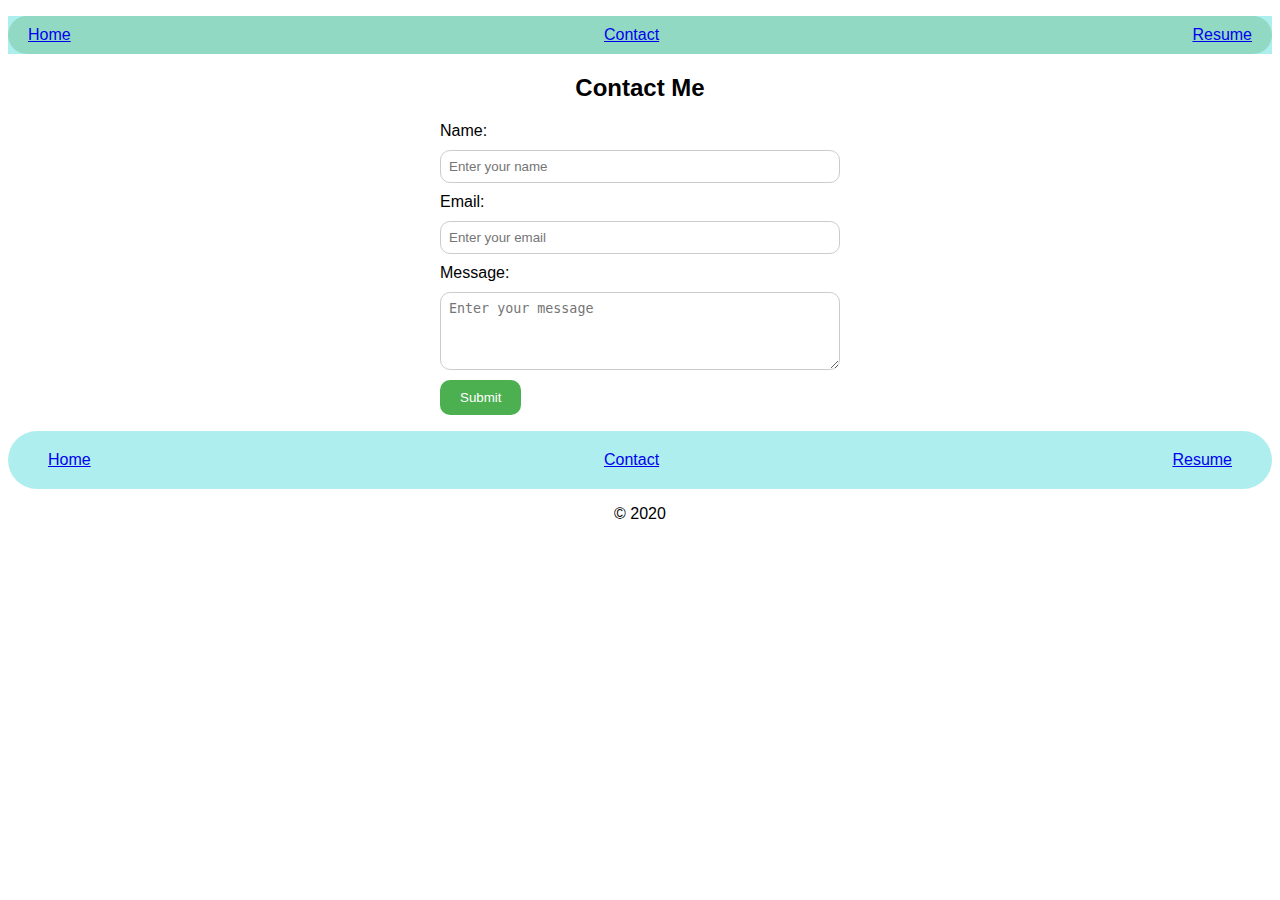
<file: contact.html>
<!DOCTYPE html>
<html lang="en">
<head>
    <meta charset="UTF-8">
    <meta name="viewport" content="width=device-width, initial-scale=1.0">
    <title>Portfolio</title>
    <link rel="stylesheet" href="./style.css">
</head>
<body>
    <!-- nav link -->
    <nav class="navlink"><ul>
        <li><a href="index.html">Home</a></li>
        <li><a href="contact.html">Contact</a></li>
        <li><a href="contact.html">Resume</a></li>
    </ul></nav>
    <h2 class="contact">Contact Me</h2>
    <form action="#" method="post">
        <label for="name">Name:</label>
        <input type="text" id="name" name="name" required placeholder="Enter your name">

        <label for="email">Email:</label>
        <input type="text" id="email" name="email" required placeholder="Enter your email">

        <label for="message">Message:</label>
        <textarea id="message" name="message" rows="4" required placeholder="Enter your message"></textarea>

        <input type="submit" value="Submit">
    </form>
   



    <ul class="nav-link2">
        <li><a href="index.html">Home</a> 
        </li>
        <li><a href="contact.html">Contact</a>
        </li>
        <li ><a href="contact.html">Resume</a></li>
    </ul>
<!-- footer -->
    <footer>


        <p>&copy; 2020</footer>
            <!-- end of footer -->
</body>
</html>
</file>
<file: style.css>
body{
    font-family: sans-serif, Arial, Helvetica;
}
#projects{
    display: flex;
    flex-wrap: wrap;
}
#projects >div{
    background-color: antiquewhite;
    font-size: 20px;
    margin: 20px;
    padding: 20px;
    width: 200px;
}

.navlink > ul , .navlink > li {
    display: flex;
    flex-wrap: wrap;
    justify-content: space-between;
    list-style: none;
    padding: 10px 20px; /* Adjust padding to create space inside the button */
    margin: 10px solid blue;
    background-color: #45a05344;
    color: white;
    border: 2px ;
    border-radius: 40px;
    /* Add a red border to create button-like appearance */
    cursor: context-menu; /* Change cursor to pointer on hover to indicate interactivity */
    list-style: none;
}


.navlink,ul,li:hover {
    background-color: blue; /* Change background color on hover for better visual feedback */
}
.navlink,ul,li:visited{
    background-color: black; /* Change background color on hover for better visual feedback */
}
.navlink,ul,li:active{
    background-color: paleturquoise; /* Change background color on hover for better visual feedback */
}
.nav-link2 ,
.nav-link2 > li {
    display: flex;
    flex-wrap: wrap;
    /* flex-direction: column-reverse; */
    justify-content: space-between;
    list-style: none;
    text-align: center;
    padding: 10px 20px; /* Adjust padding to create space inside the button */
    margin: 10px solid blue;
    border: 2px ;
    border-radius: 40px; /* Add a red border to create button-like appearance */
    cursor: pointer; /* Change cursor to pointer on hover to indicate interactivity */
    list-style: none;
    /* background-color: #45a05344; */
    color: white;
    list-style: none;
}
.about{
    text-align: center;
}


 /* Basic CSS for form styling */
 body {
    font-family: Arial, sans-serif;
}
form {
    max-width: 400px;
    margin: 0 auto;
}
label, input, textarea {
    display: block;
    margin-bottom: 10px;
}
input[type="text"], textarea {
    width: 100%;
    padding: 8px;
    border: 1px solid #ccc;
    border-radius: 10px;
    box-sizing: border-box;
}
input[type="submit"] {
    background-color: #4CAF50;
    color: white;
    padding: 10px 20px;
    border: none;
    border-radius: 10px;
    cursor: pointer;
}
input[type="submit"]:hover {
    background-color: #45a049;
}
.contact{
    text-align: center;
}

/* footer */
footer{
    text-align: center;
}


/* scroll from down */
  
#scroll-to-top {
    position: fixed;  /* Fix the button to a position */
    bottom: 20px;      /* Set the distance from the bottom */
    right: 20px;       /* Set the distance from the right */
    display: none;     /* Initially hide the button */
    transition: opacity 0.5s ease-in-out; /* Add a smooth fade-in/out effect (optional) */
  }
  
  #scroll-to-top:hover {
    opacity: 0.8; /* Change opacity on hover (optional) */
  }
</file>
